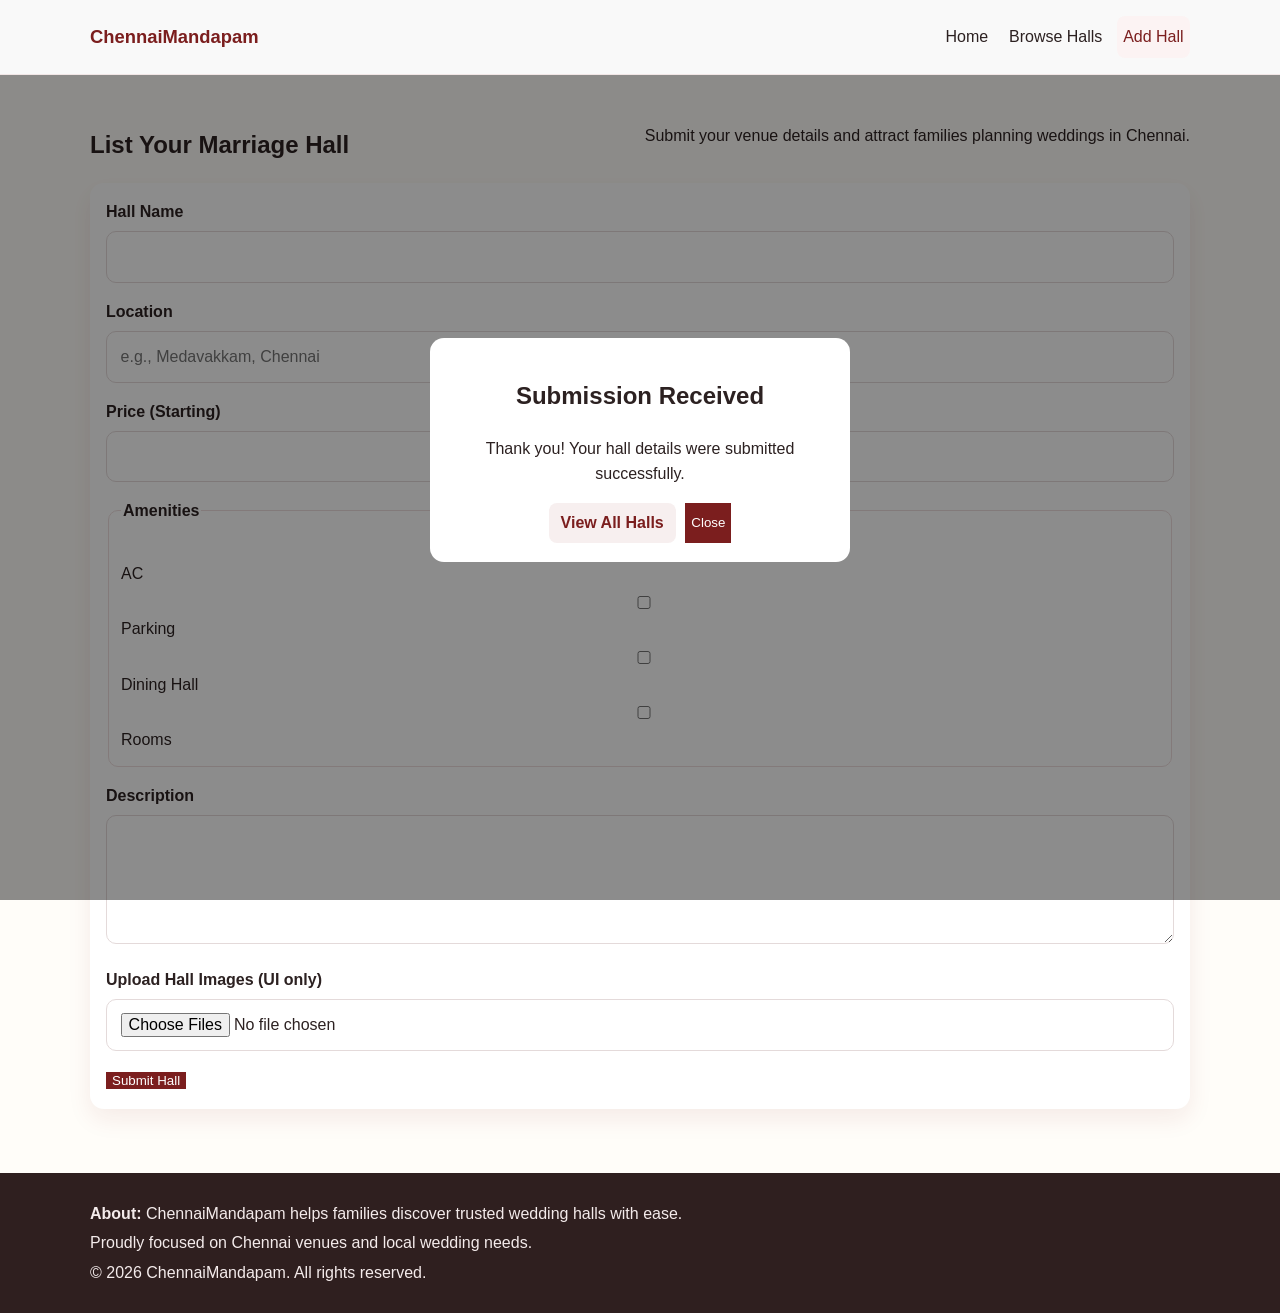
<file: add-hall.html>
<!DOCTYPE html>
<html lang="en">
  <head>
    <meta charset="UTF-8" />
    <meta name="viewport" content="width=device-width, initial-scale=1.0" />
    <meta http-equiv="Cache-Control" content="no-cache, no-store, must-revalidate" />
    <meta http-equiv="Pragma" content="no-cache" />
    <meta http-equiv="Expires" content="0" />
    <title>Add Your Marriage Hall | ChennaiMandapam</title>
    <meta
      name="description"
      content="List your marriage hall in Chennai and reach more customers. Submit venue details through this simple form."
    />
    <link rel="stylesheet" href="styles.css?v=20260227" />
  </head>
  <body>
    <header class="site-header">
      <nav class="navbar container" aria-label="Main navigation">
        <a class="logo" href="index.html">ChennaiMandapam</a>
        <button class="menu-toggle" id="menuToggle" aria-label="Toggle mobile menu">☰</button>
        <ul class="nav-links" id="navLinks">
          <li><a href="index.html">Home</a></li>
          <li><a href="listings.html">Browse Halls</a></li>
          <li><a href="add-hall.html" class="active">Add Hall</a></li>
        </ul>
      </nav>
    </header>

    <main class="container page-main">
      <section class="section-head listing-head">
        <h1>List Your Marriage Hall</h1>
        <p>Submit your venue details and attract families planning weddings in Chennai.</p>
      </section>

      <form id="hallForm" class="hall-form">
        <div class="form-group">
          <label for="hallName">Hall Name</label>
          <input type="text" id="hallName" name="hallName" required />
        </div>

        <div class="form-group">
          <label for="location">Location</label>
          <input type="text" id="location" name="location" placeholder="e.g., Medavakkam, Chennai" required />
        </div>

        <div class="form-row">
          <div class="form-group">
            <label for="price">Price (Starting)</label>
            <input type="number" id="price" name="price" min="0" required />
          </div>

          <div class="form-group">
            <label for="capacity">Capacity</label>
            <input type="number" id="capacity" name="capacity" min="0" required />
          </div>
        </div>

        <fieldset class="form-group">
          <legend>Amenities</legend>
          <label><input type="checkbox" name="amenities" value="AC" /> AC</label>
          <label><input type="checkbox" name="amenities" value="Parking" /> Parking</label>
          <label><input type="checkbox" name="amenities" value="Dining Hall" /> Dining Hall</label>
          <label><input type="checkbox" name="amenities" value="Rooms" /> Rooms</label>
        </fieldset>

        <div class="form-group">
          <label for="description">Description</label>
          <textarea id="description" name="description" rows="4" required></textarea>
        </div>

        <div class="form-group">
          <label for="images">Upload Hall Images (UI only)</label>
          <input type="file" id="images" name="images" accept="image/*" multiple />
        </div>

        <button type="submit" class="btn-primary">Submit Hall</button>
      </form>
    </main>

    <div class="popup" id="successPopup" role="alertdialog" aria-modal="true" aria-labelledby="popupTitle" hidden>
      <div class="popup-content">
        <h2 id="popupTitle">Submission Received</h2>
        <p id="popupMessage">Thank you! Your hall details were submitted successfully.</p>
        <div class="popup-actions">
          <a href="listings.html" class="btn-secondary">View All Halls</a>
          <button id="closePopup" class="btn-primary" type="button">Close</button>
        </div>
      </div>
    </div>

    <footer class="site-footer">
      <div class="container footer-content">
        <p><strong>About:</strong> ChennaiMandapam helps families discover trusted wedding halls with ease.</p>
        <p>Proudly focused on Chennai venues and local wedding needs.</p>
        <p>© <span id="year"></span> ChennaiMandapam. All rights reserved.</p>
      </div>
    </footer>

    <script src="script.js?v=20260227"></script>
  </body>
</html>
</file>
<file: styles.css>
:root {
  --primary: #7b1e1e;
  --accent: #c59a3d;
  --bg: #fffdf9;
  --text: #2c2121;
  --muted: #6f6060;
  --white: #ffffff;
  --shadow: 0 10px 25px rgba(123, 30, 30, 0.08);
  --radius: 14px;
}

* {
  box-sizing: border-box;
}

body {
  margin: 0;
  font-family: "Segoe UI", Roboto, Helvetica, Arial, sans-serif;
  background: var(--bg);
  color: var(--text);
  line-height: 1.6;
}

img {
  width: 100%;
  display: block;
  border-radius: var(--radius);
}

a {
  color: inherit;
  text-decoration: none;
}

.container {
  width: min(1100px, 92%);
  margin: 0 auto;
}

.site-header {
  position: sticky;
  top: 0;
  z-index: 100;
  background: rgba(255, 255, 255, 0.95);
  border-bottom: 1px solid #f1e6e6;
  backdrop-filter: blur(8px);
}

.navbar {
  display: flex;
  align-items: center;
  justify-content: space-between;
  min-height: 70px;
}

.logo {
  font-weight: 700;
  font-size: 1.15rem;
  color: var(--primary);
}

.menu-toggle {
  border: 1px solid #e7d5d5;
  border-radius: 8px;
  background: var(--white);
  padding: 0.4rem 0.65rem;
  font-size: 1.2rem;
}

.nav-links {
  list-style: none;
  display: none;
  flex-direction: column;
  gap: 0.35rem;
  position: absolute;
  top: 70px;
  right: 4%;
  width: 220px;
  background: var(--white);
  padding: 0.85rem;
  border-radius: 12px;
  box-shadow: var(--shadow);
}

.nav-links.show {
  display: flex;
}

.nav-links a {
  display: block;
  padding: 0.5rem 0.4rem;
  border-radius: 8px;
}

.nav-links a:hover,
.nav-links a.active {
  color: var(--primary);
  background: #fcf3f3;
}

.hero {
  background: linear-gradient(150deg, #fff 0%, #f9efef 100%);
  padding: 3.2rem 0;
}

.hero h1 {
  font-size: clamp(1.8rem, 5vw, 2.7rem);
  margin: 0 0 0.7rem;
  color: var(--primary);
}

.hero p {
  margin: 0;
  color: var(--muted);
}

.search-ui {
  margin-top: 1.4rem;
  display: flex;
  gap: 0.55rem;
  flex-direction: column;
}

.search-ui input,
.search-ui button,
select,
input,
textarea {
  border: 1px solid #e4dada;
  border-radius: 10px;
  padding: 0.75rem 0.85rem;
  font: inherit;
}

.search-ui button,
.btn-primary {
  background: var(--primary);
  color: var(--white);
  border: none;
  cursor: pointer;
  transition: transform 0.2s ease, opacity 0.2s ease;
}

.search-ui button:hover,
.btn-primary:hover {
  transform: translateY(-1px);
  opacity: 0.95;
}

.quick-filters {
  margin-top: 1rem;
  display: flex;
  gap: 0.6rem;
  flex-wrap: wrap;
}

.quick-filters button,
.area-chip {
  padding: 0.55rem 0.85rem;
  border: 1px solid #efd9b2;
  border-radius: 999px;
  background: #fff8eb;
  color: #7d5b19;
  cursor: pointer;
}

.section {
  padding: 2.4rem 0;
}

.section-alt {
  background: #fff6f6;
}

.section-head,
.listing-head {
  display: flex;
  align-items: end;
  justify-content: space-between;
  gap: 1rem;
  margin-bottom: 1.2rem;
}

.section-head h2,
.listing-head h1 {
  margin: 0;
}

.text-link {
  color: var(--primary);
  font-weight: 600;
}

.hall-grid {
  display: grid;
  grid-template-columns: 1fr;
  gap: 1rem;
}

.hall-card {
  background: var(--white);
  border-radius: var(--radius);
  box-shadow: var(--shadow);
  overflow: hidden;
  transition: transform 0.2s ease;
}

.hall-card:hover {
  transform: translateY(-3px);
}

.hall-card-content {
  padding: 1rem;
}

.hall-meta {
  color: var(--muted);
  font-size: 0.95rem;
  margin-bottom: 0.75rem;
}

.card-actions {
  display: flex;
  justify-content: space-between;
  align-items: center;
}

.price {
  color: var(--primary);
  font-weight: 700;
}

.btn-secondary {
  background: #f7efef;
  color: var(--primary);
  padding: 0.45rem 0.75rem;
  border-radius: 8px;
  font-weight: 600;
}

.areas-grid {
  display: flex;
  flex-wrap: wrap;
  gap: 0.65rem;
}

.cta-owner {
  text-align: center;
  background: #fff8ee;
  border-radius: var(--radius);
  margin-bottom: 2rem;
}

.page-main {
  padding: 2rem 0;
}

.filters-panel {
  background: var(--white);
  box-shadow: var(--shadow);
  border-radius: var(--radius);
  padding: 1rem;
  margin-bottom: 1rem;
  display: grid;
  gap: 0.8rem;
}

.filter-item label {
  display: block;
  font-weight: 600;
  margin-bottom: 0.35rem;
}

.hall-header {
  display: flex;
  justify-content: space-between;
  align-items: start;
  gap: 1rem;
}

.hall-header h1 {
  margin: 0;
}

.verified-badge {
  background: #eaf9ea;
  border: 1px solid #c8e8c8;
  color: #2d7a2d;
  padding: 0.35rem 0.65rem;
  border-radius: 999px;
  font-size: 0.9rem;
  white-space: nowrap;
}

.gallery-grid {
  display: grid;
  gap: 0.75rem;
  margin: 1rem 0;
}

.hall-info-grid {
  display: grid;
  gap: 0.9rem;
}

.info-card {
  background: var(--white);
  box-shadow: var(--shadow);
  border-radius: var(--radius);
  padding: 1rem;
}

.map-placeholder iframe {
  width: 100%;
  min-height: 220px;
  border: 0;
  border-radius: 10px;
}

.amenity-list {
  margin: 0;
  padding-left: 1rem;
}

.sticky-contact {
  position: sticky;
  bottom: 0;
  display: grid;
  grid-template-columns: 1fr 1fr;
  z-index: 90;
}

.btn-call,
.btn-whatsapp {
  text-align: center;
  color: #fff;
  padding: 0.8rem;
  font-weight: 700;
}

.btn-call {
  background: var(--primary);
}

.btn-whatsapp {
  background: #1fa855;
}

.hall-form {
  background: var(--white);
  box-shadow: var(--shadow);
  border-radius: var(--radius);
  padding: 1rem;
}

.form-group {
  margin-bottom: 1rem;
}

.form-group label,
legend {
  display: block;
  font-weight: 600;
  margin-bottom: 0.4rem;
}

.form-group input,
.form-group textarea,
select {
  width: 100%;
}

fieldset.form-group {
  border: 1px solid #eddede;
  border-radius: 10px;
}

fieldset.form-group label {
  font-weight: 500;
  margin-bottom: 0.25rem;
}

.form-row {
  display: grid;
  gap: 0.9rem;
}

.popup {
  position: fixed;
  inset: 0;
  display: grid;
  place-items: center;
  background: rgba(0, 0, 0, 0.45);
  padding: 1rem;
}

.popup-content {
  background: #fff;
  padding: 1.2rem;
  border-radius: var(--radius);
  width: min(420px, 100%);
  text-align: center;
}

.site-footer {
  margin-top: 2rem;
  background: #2f1f1f;
  color: #f4ebeb;
  padding: 1.5rem 0;
}

.footer-content p {
  margin: 0.25rem 0;
}

@media (min-width: 700px) {
  .menu-toggle {
    display: none;
  }

  .nav-links {
    position: static;
    display: flex;
    flex-direction: row;
    width: auto;
    background: transparent;
    box-shadow: none;
    padding: 0;
    gap: 0.5rem;
  }

  .search-ui {
    flex-direction: row;
  }

  .search-ui input {
    flex: 1;
  }

  .hall-grid {
    grid-template-columns: repeat(2, minmax(0, 1fr));
  }

  .filters-panel {
    grid-template-columns: 1fr 1fr;
  }

  .gallery-grid {
    grid-template-columns: 2fr 1fr;
  }

  .hall-info-grid {
    grid-template-columns: repeat(3, minmax(0, 1fr));
  }

  .form-row {
    grid-template-columns: repeat(2, minmax(0, 1fr));
  }
}

@media (min-width: 980px) {
  .hall-grid {
    grid-template-columns: repeat(3, minmax(0, 1fr));
  }
}


.result-count {
  margin: 0 0 0.8rem;
  color: var(--muted);
  font-weight: 600;
}

.no-results {
  background: #fff;
  border-radius: var(--radius);
  box-shadow: var(--shadow);
  padding: 1rem;
}

.popup-actions {
  display: flex;
  justify-content: center;
  gap: 0.6rem;
  flex-wrap: wrap;
  margin-top: 0.9rem;
}
</file>
